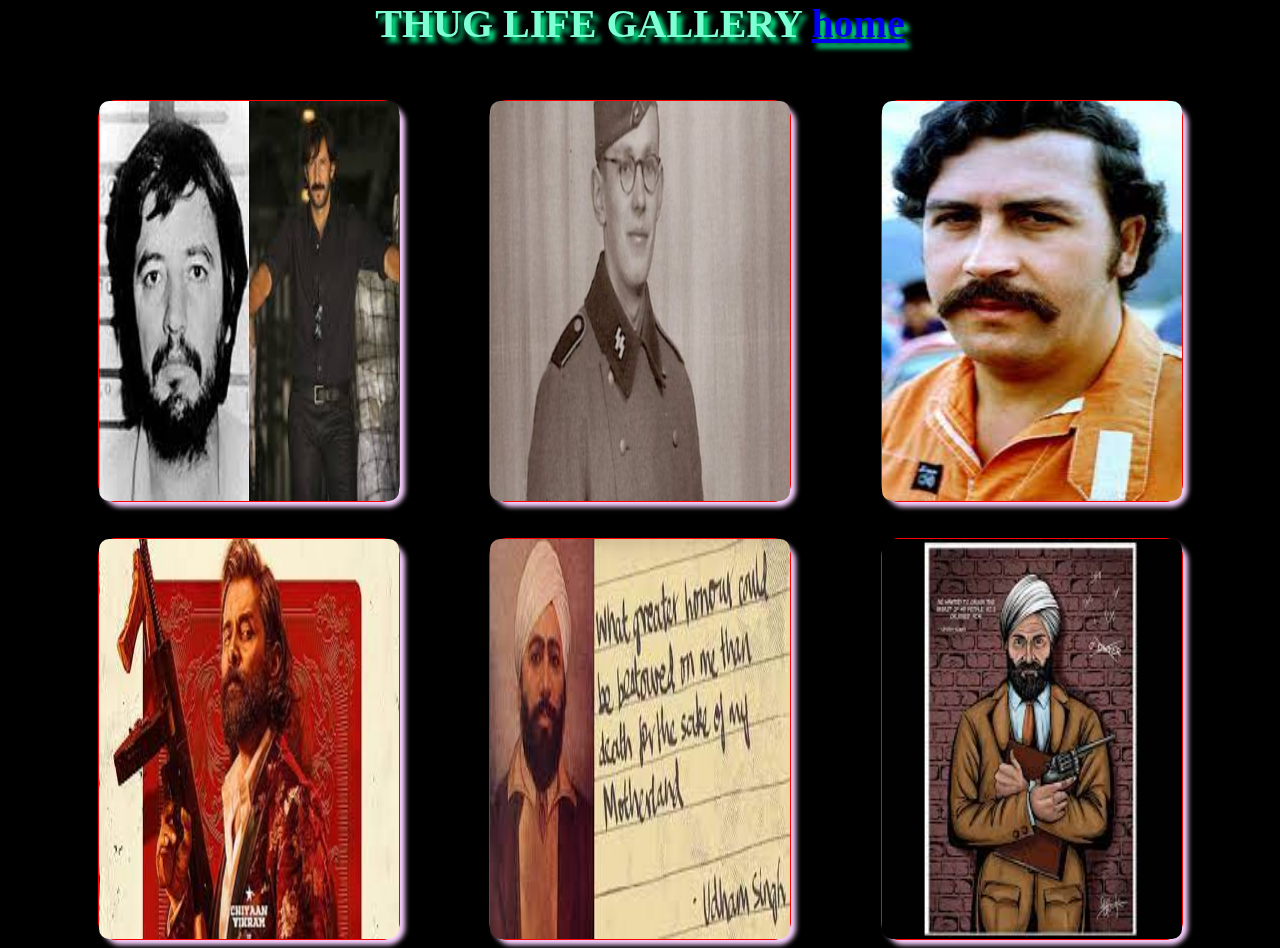
<file: index.html>
<!DOCTYPE html>
<html lang="en">
<head>
    <meta charset="UTF-8">
    <meta http-equiv="X-UA-Compatible" content="IE=edge">
    <meta name="viewport" content="width=device-width, initial-scale=1.0">
    <title>Document</title>
    <link rel="stylesheet" href="./inde.css">
</head>
<body>
    <header>
        <div class="header-text">
            THUG LIFE GALLERY  <a href="./index.html" class="aaa">home</a>
        </div>
    </header>
    <main class="main-container">
        <div class="container">
            <a href="./index1.html">
                <div class="box">
                    <img src="./images/ imag123.jpeg" alt="">
                </div>
            </a>
            <a href="./inde2.html">
                <div class="box">
                    <img src="./images/_82389051_de37-1.jpeg" alt="">
                </div>
            </a>
            <a href="./inde3.html">
                <div class="box">
                    <img src="./images/download.jpeg" alt="">
                </div>
            </a>
            

        </div>
        <br></br>
        <div class="container">
            <a href="./inde4.html">
                <div class="box">
                    <img src="./images/download (3).jpeg" alt="">
                </div>
            </a>
            <a href="./inde5.html">
                <div class="box">
                    <img src="./images/download (5).jpeg" alt="">
                </div>
            </a>
            <a href="./inde6.html">
                <div class="box">
                    <img src="./images/download (6).jpeg" alt="">
                </div>
            </a>
            

        </div>

    </main>
    
</body>
</html>
</file>
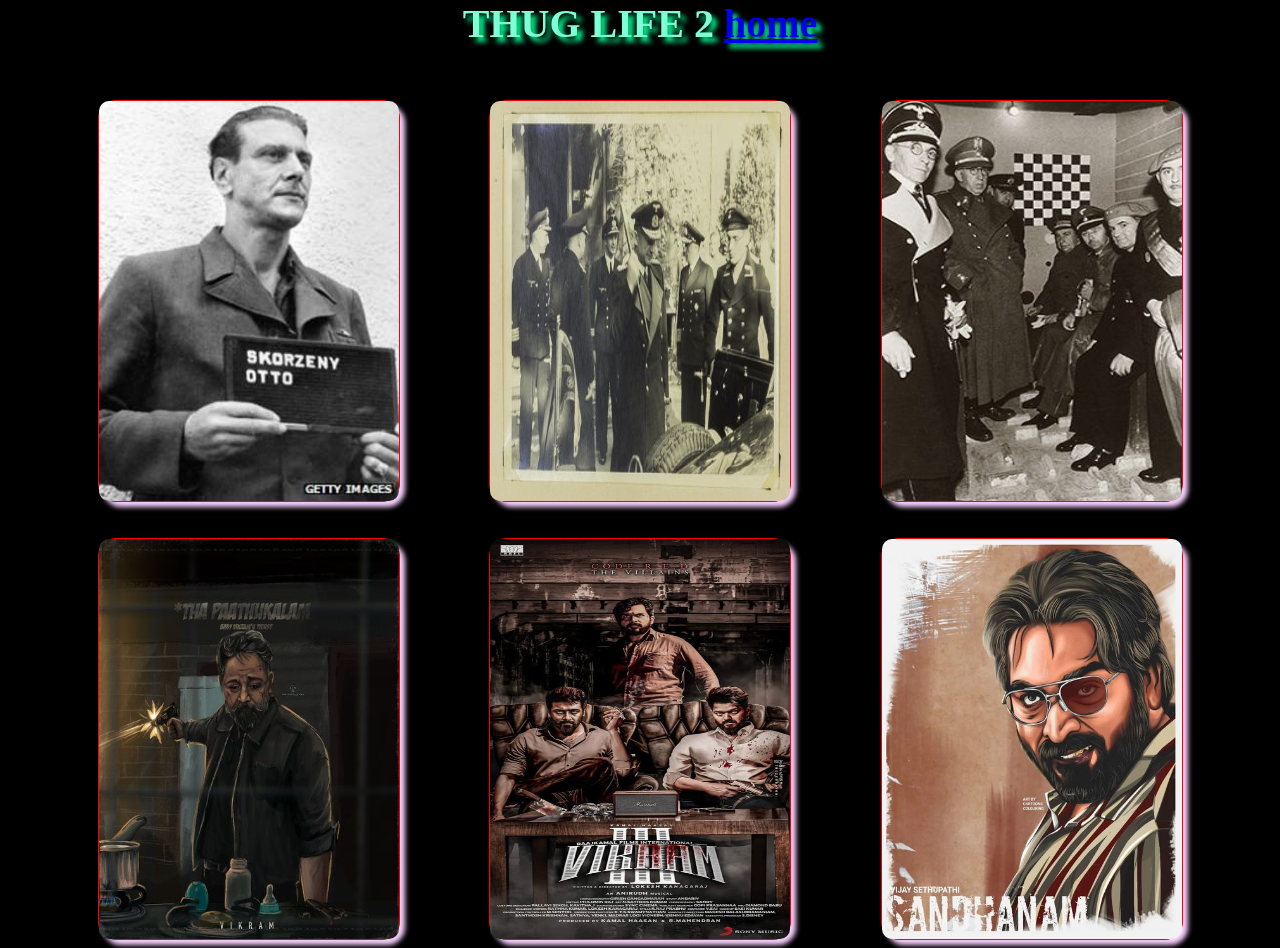
<file: inde2.html>
<!DOCTYPE html>
<html lang="en">
<head>
    <meta charset="UTF-8">
    <meta http-equiv="X-UA-Compatible" content="IE=edge">
    <meta name="viewport" content="width=device-width, initial-scale=1.0">
    <title>Document</title>
    <link rel="stylesheet" href="./inde.css">
</head>
<body>
    <header>
        <div class="header-text">
            THUG LIFE 2  <a href="./index.html">home</a>
        </div>
    </header>
    <main class="main-container">
        <div class="container">
          
                <div class="box">
                    <img src="./images/ww4.jpeg" alt="">
                </div>
       
          
                <div class="box">
                    <img src="./images/ww6.jpeg" alt="">
                </div>
      
    
                <div class="box">
                    <img src="./images/ww2.jpeg" alt="">
                </div>
       
            

        </div>
        <br></br>
        <div class="container">

                <div class="box">
                    <img src="./images/rolex4.jpeg" alt="">
                </div>
 
              <div class="box">
                    <img src="./images/rolex1.jpeg" alt="">
                </div>


                <div class="box">
                    <img src="./images/rolex5.jpeg" alt="">
                </div>

            

        </div>

    </main>
    
</body>
</html>
</file>
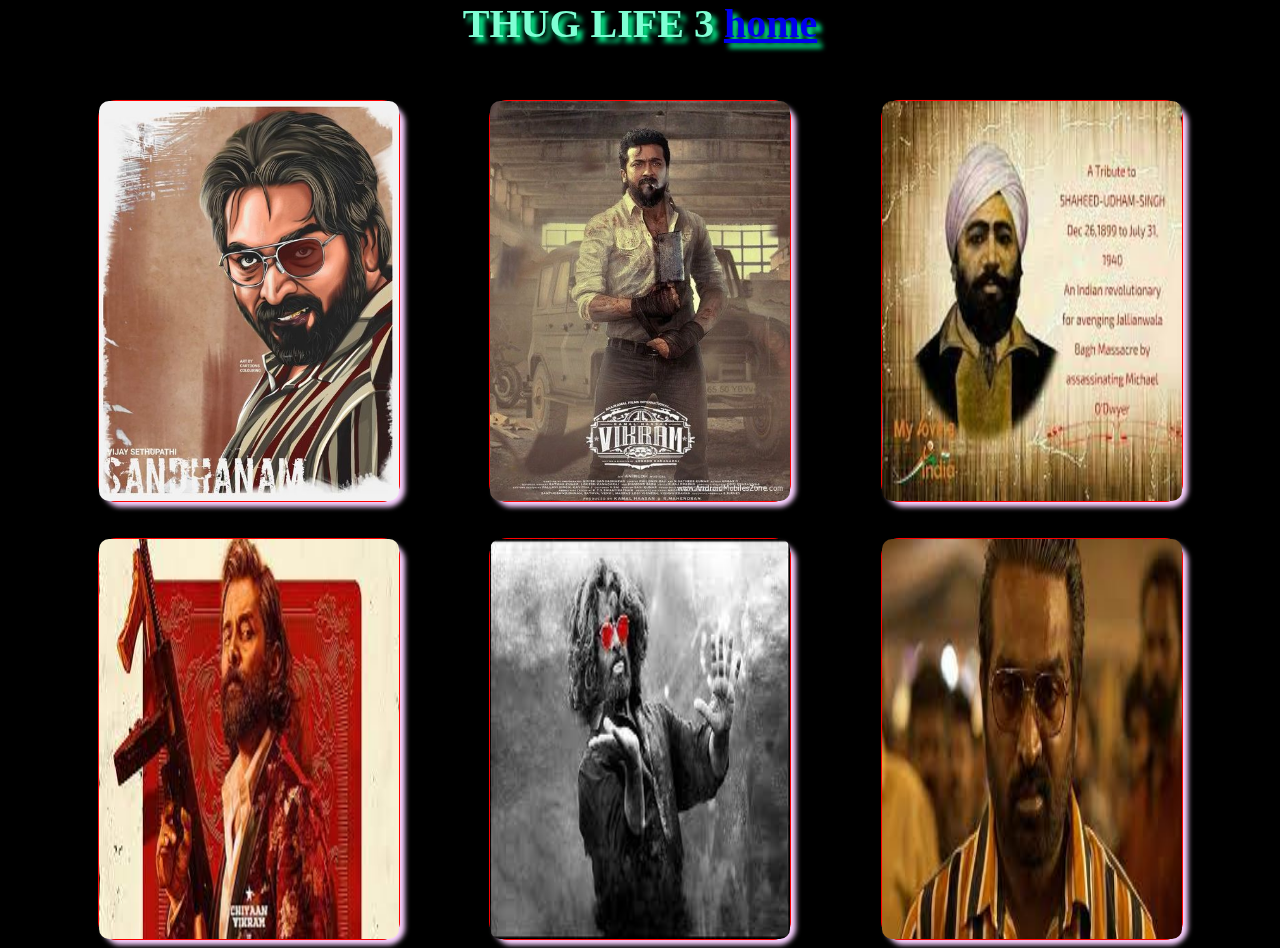
<file: inde3.html>
<!DOCTYPE html>
<html lang="en">
<head>
    <meta charset="UTF-8">
    <meta http-equiv="X-UA-Compatible" content="IE=edge">
    <meta name="viewport" content="width=device-width, initial-scale=1.0">
    <title>Document</title>
    <link rel="stylesheet" href="./inde.css">
</head>
<body>
    <header>
        <div class="header-text">
            THUG LIFE 3  <a href="./index.html">home</a>
        </div>
    </header>
    <main class="main-container">
        <div class="container">
          
                <div class="box">
                    <img src="./images/rolex5.jpeg" alt="">
                </div>
       
          
                <div class="box">
                    <img src="./images/rolex3.jpeg" alt="">
                </div>
      
    
                <div class="box">
                    <img src="./images/images (1).jpeg" alt="">
                </div>
       
            

        </div>
        <br></br>
        <div class="container">

                <div class="box">
                    <img src="./images/download (3).jpeg" alt="">
                </div>
 
              <div class="box">
                    <img src="./images/download (4).jpeg" alt="">
                </div>


                <div class="box">
                    <img src="./images/download (2).jpeg" alt="">
                </div>

            

        </div>

    </main>
    
</body>
</html>
</file>
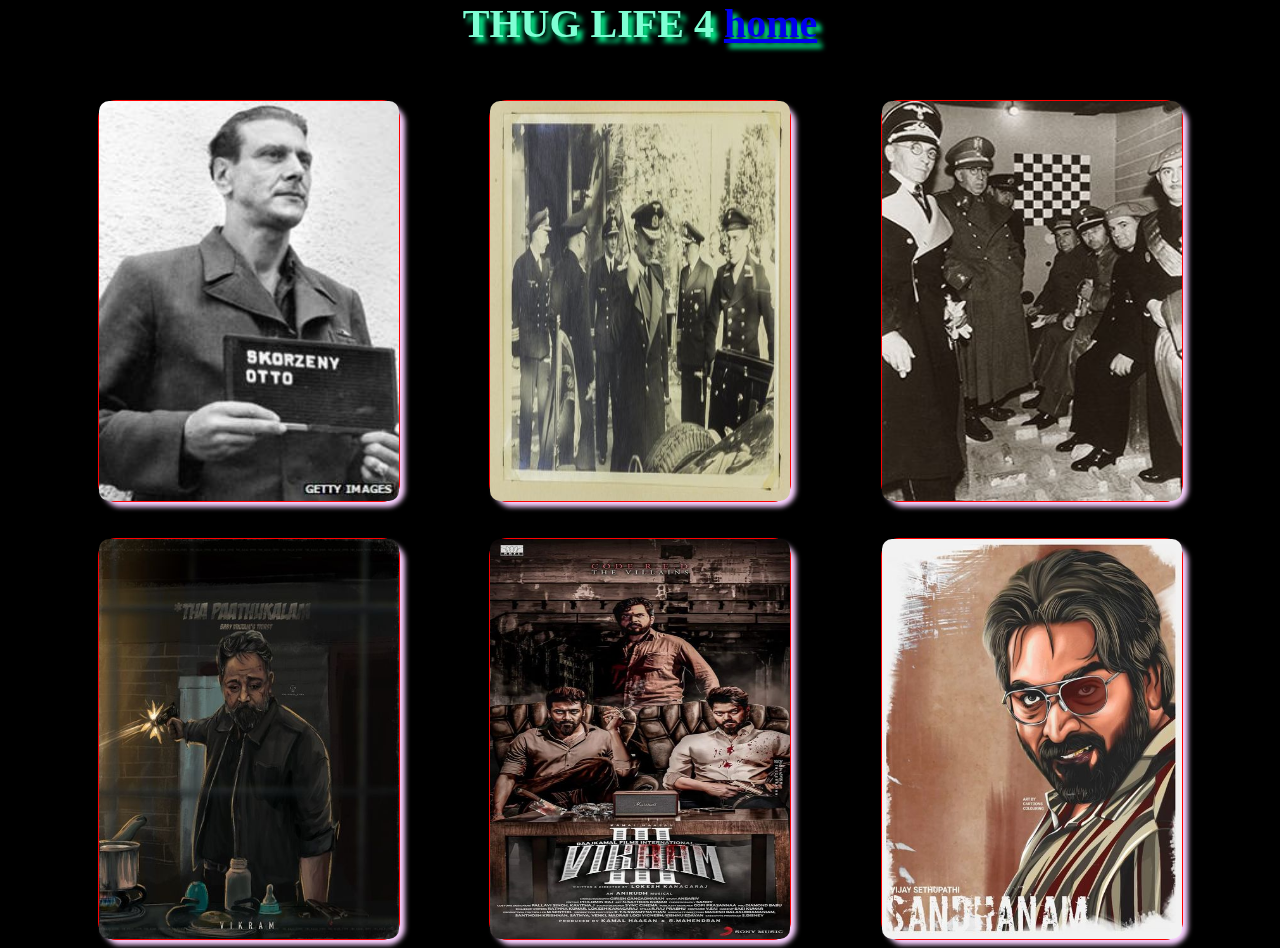
<file: inde4.html>
<!DOCTYPE html>
<html lang="en">
<head>
    <meta charset="UTF-8">
    <meta http-equiv="X-UA-Compatible" content="IE=edge">
    <meta name="viewport" content="width=device-width, initial-scale=1.0">
    <title>Document</title>
    <link rel="stylesheet" href="./inde.css">
</head>
<body>
    <header>
        <div class="header-text">
            THUG LIFE 4  <a href="./index.html">home</a>
        </div>
    </header>
    <main class="main-container">
        <div class="container">
          
                <div class="box">
                    <img src="./images/ww4.jpeg" alt="">
                </div>
       
          
                <div class="box">
                    <img src="./images/ww6.jpeg" alt="">
                </div>
      
    
                <div class="box">
                    <img src="./images/ww2.jpeg" alt="">
                </div>
       
            

        </div>
        <br></br>
        <div class="container">

                <div class="box">
                    <img src="./images/rolex4.jpeg" alt="">
                </div>
 
              <div class="box">
                    <img src="./images/rolex1.jpeg" alt="">
                </div>


                <div class="box">
                    <img src="./images/rolex5.jpeg" alt="">
                </div>

            

        </div>

    </main>
    
</body>
</html>
</file>
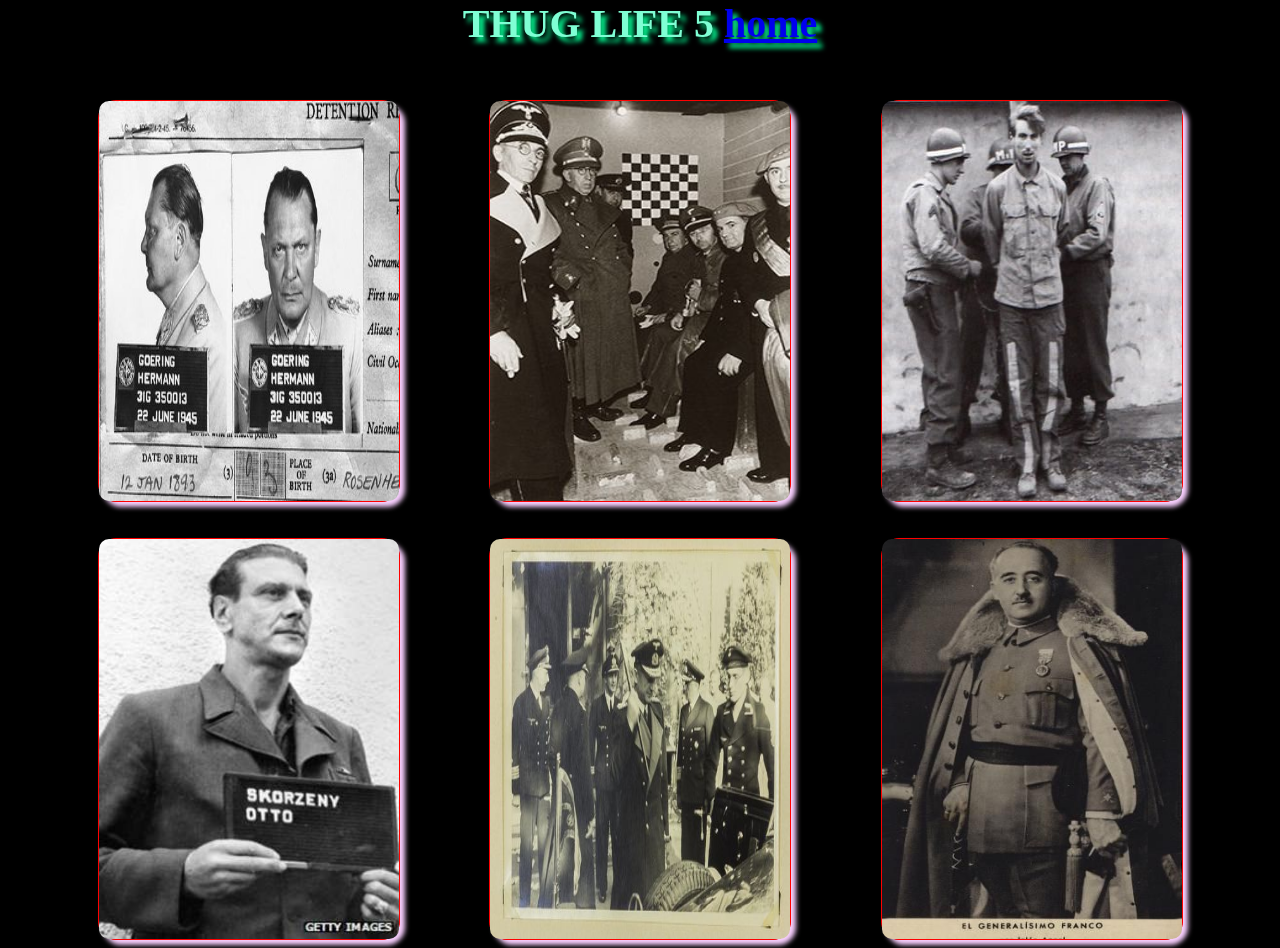
<file: inde5.html>
<!DOCTYPE html>
<html lang="en">
<head>
    <meta charset="UTF-8">
    <meta http-equiv="X-UA-Compatible" content="IE=edge">
    <meta name="viewport" content="width=device-width, initial-scale=1.0">
    <title>Document</title>
    <link rel="stylesheet" href="./inde.css">
</head>
<body>
    <header>
        <div class="header-text">
            THUG LIFE 5  <a href="./index.html">home</a>
        </div>
    </header>
    <main class="main-container">
        <div class="container">
          
                <div class="box">
                    <img src="./images/ww1.jpeg" alt="">
                </div>
       
          
                <div class="box">
                    <img src="./images/ww2.jpeg" alt="">
                </div>
      
    
                <div class="box">
                    <img src="./images/ww3.jpeg" alt="">
                </div>
       
            

        </div>
        <br></br>
        <div class="container">

                <div class="box">
                    <img src="./images/ww4.jpeg" alt="">
                </div>
 
              <div class="box">
                    <img src="./images/ww6.jpeg" alt="">
                </div>


                <div class="box">
                    <img src="./images/ww5.jpeg" alt="">
                </div>

            

        </div>

    </main>
    
</body>
</html>
</file>
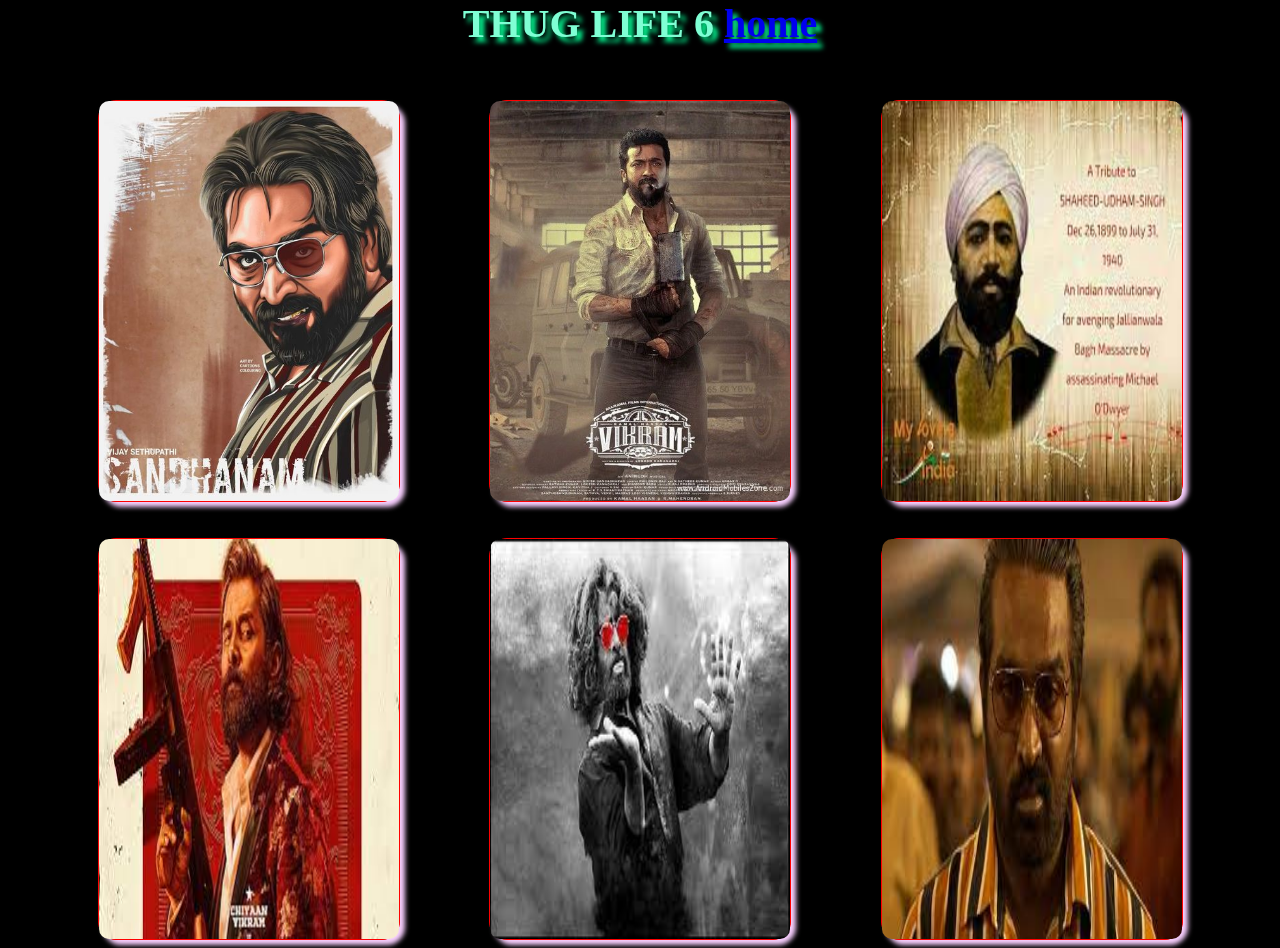
<file: inde6.html>
<!DOCTYPE html>
<html lang="en">
<head>
    <meta charset="UTF-8">
    <meta http-equiv="X-UA-Compatible" content="IE=edge">
    <meta name="viewport" content="width=device-width, initial-scale=1.0">
    <title>Document</title>
    <link rel="stylesheet" href="./inde.css">
</head>
<body>
    <header>
        <div class="header-text">
            THUG LIFE 6  <a href="./index.html">home</a>
        </div>
    </header>
    <main class="main-container">
        <div class="container">
          
                <div class="box">
                    <img src="./images/rolex5.jpeg" alt="">
                </div>
       
          
                <div class="box">
                    <img src="./images/rolex3.jpeg" alt="">
                </div>
      
    
                <div class="box">
                    <img src="./images/images (1).jpeg" alt="">
                </div>
       
            

        </div>
        <br></br>
        <div class="container">

                <div class="box">
                    <img src="./images/download (3).jpeg" alt="">
                </div>
 
              <div class="box">
                    <img src="./images/download (4).jpeg" alt="">
                </div>


                <div class="box">
                    <img src="./images/download (2).jpeg" alt="">
                </div>

            

        </div>

    </main>
    
</body>
</html>
</file>
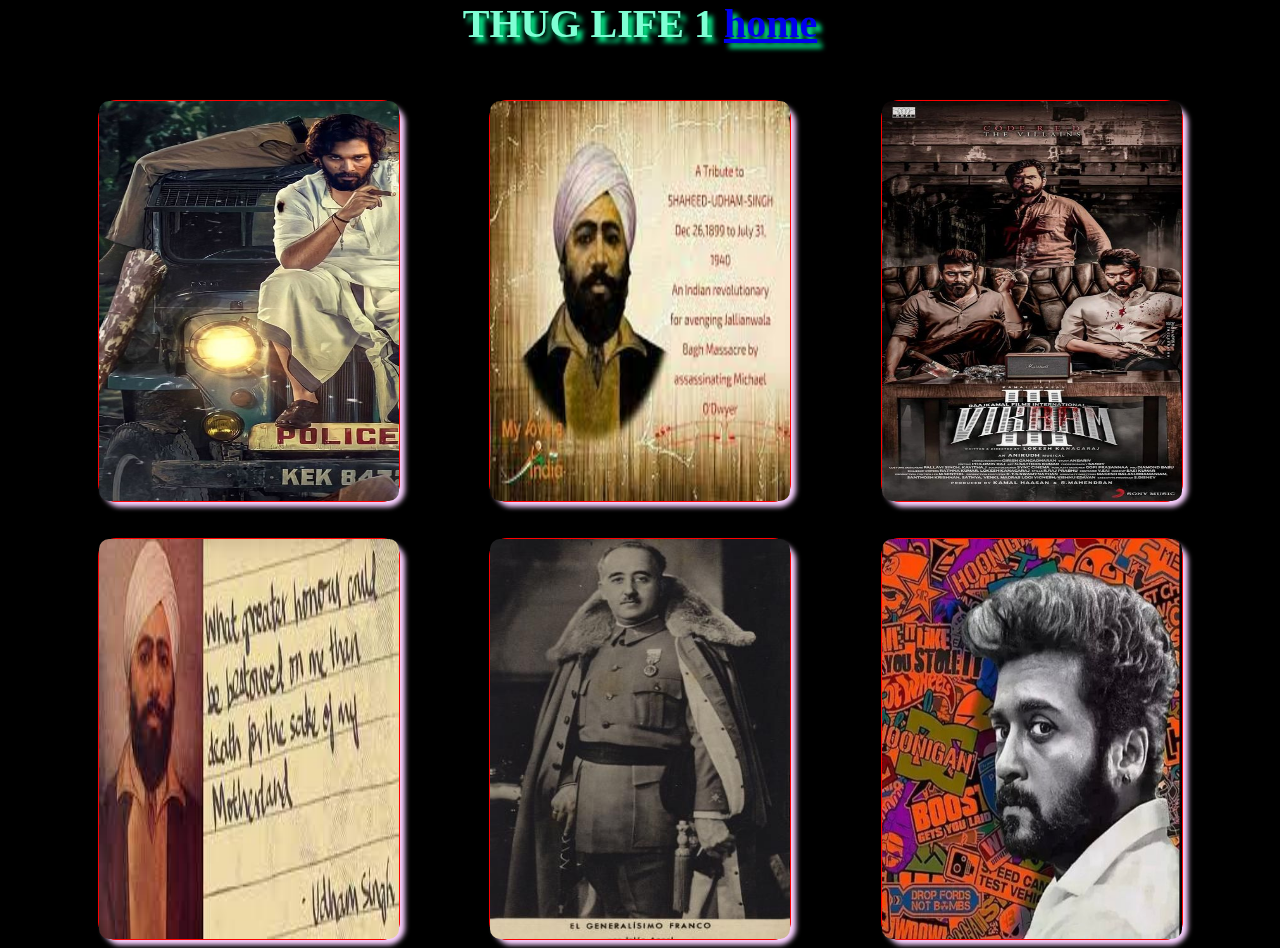
<file: index1.html>
<!DOCTYPE html>
<html lang="en">
<head>
    <meta charset="UTF-8">
    <meta http-equiv="X-UA-Compatible" content="IE=edge">
    <meta name="viewport" content="width=device-width, initial-scale=1.0">
    <title>Document</title>
    <link rel="stylesheet" href="./inde.css">
</head>
<body>
    <header>
        <div class="header-text">
            THUG LIFE 1 <a href="./index.html">home</a>
        </div>
    </header>
    <main class="main-container">
        <div class="container">
          
                <div class="box">
                    <img src="./images/pushpa6.jpeg" alt="">
                </div>
       
          
                <div class="box">
                    <img src="./images/images (1).jpeg" alt="">
                </div>
      
    
                <div class="box">
                    <img src="./images/rolex1.jpeg" alt="">
                </div>
       
            

        </div>
        <br></br>
        <div class="container">

                <div class="box">
                    <img src="./images/download (5).jpeg" alt="">
                </div>
 
              <div class="box">
                    <img src="./images/ww5.jpeg" alt="">
                </div>


                <div class="box">
                    <img src="./images/rolex2.jpeg" alt="">
                </div>

            

        </div>

    </main>
    
</body>
</html>
</file>
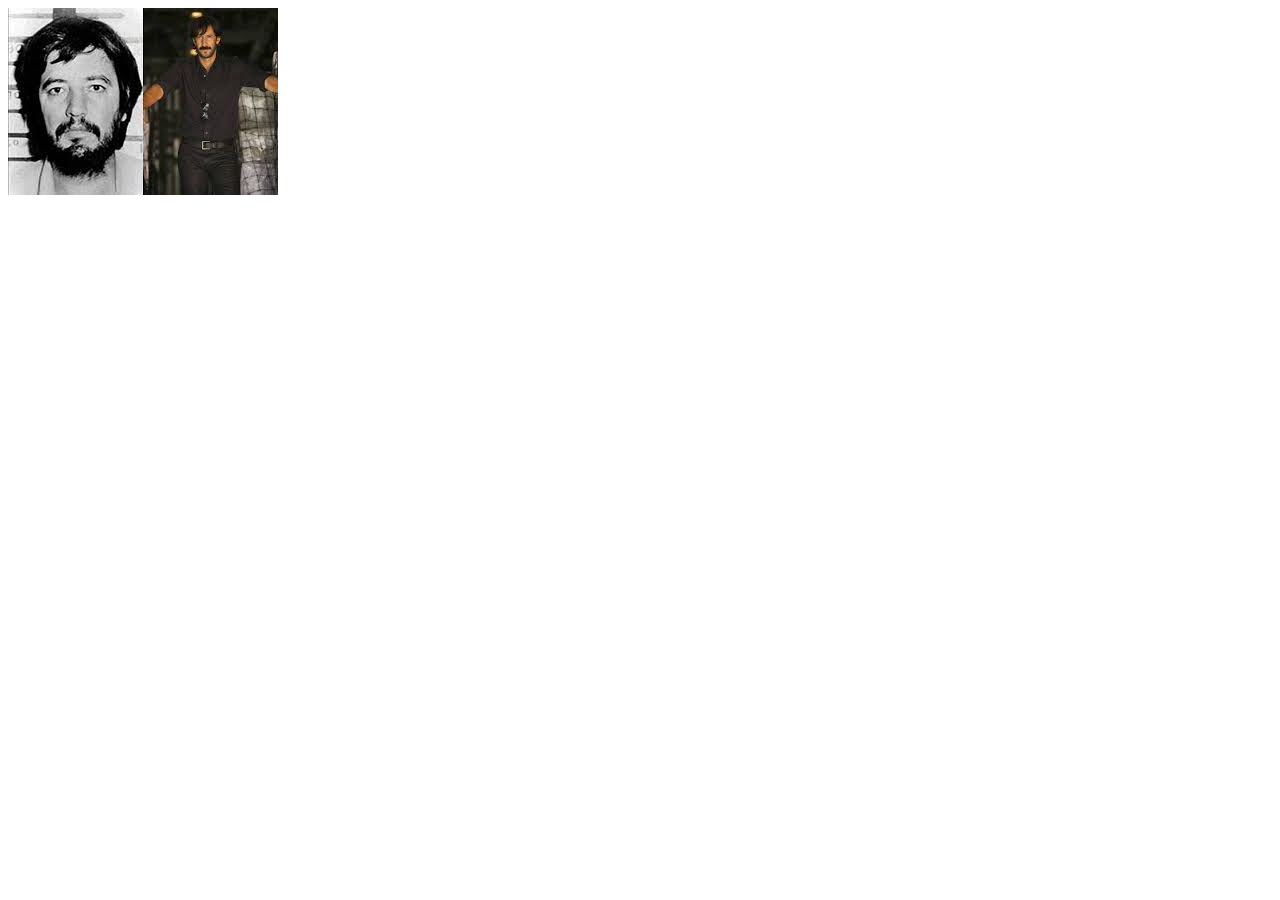
<file: project1.html>
<!DOCTYPE html>
<html lang="en">
<head>
    <meta charset="UTF-8">
    <meta http-equiv="X-UA-Compatible" content="IE=edge">
    <meta name="viewport" content="width=device-width, initial-scale=1.0">
    <title>Document</title>
</head>
<body>
    <div>
        <img src="./images/ imag123.jpeg" alt="">
    </div>
</body>
</html>
</file>
<file: inde.css>
*{
    background-color: rgb(0, 0, 0);
}
.header-text{
    font-size: 40px;
    font-weight: bolder;
   font-family:'Times New Roman', Times, serif ;
   text-align: center;
   background-color: black;
   color: aquamarine;
   text-shadow: 5px 5px 5px rgb(5, 255, 151);
   padding: 0px;
   position: fixed;
   width: 100%;
   top: 0px;
   left: 0px;

}
.box{
    border: solid 1px red;
    height: 400px;
    width: 300px;

    box-shadow: 5px 5px 5px rgb(249, 208, 288); 
    border-radius: 18px;
}

.container{

    display: flex;
    justify-content: space-evenly;
}

.main-container{

margin-top: 100px;
}
img{
    height: 400px;
    width: 300px;
    border-radius: 10px;
    transition: all 1s;
}
img:hover{
    transform: scale(1.4);
}
.aaa{
   text-align: right;
}
</file>
